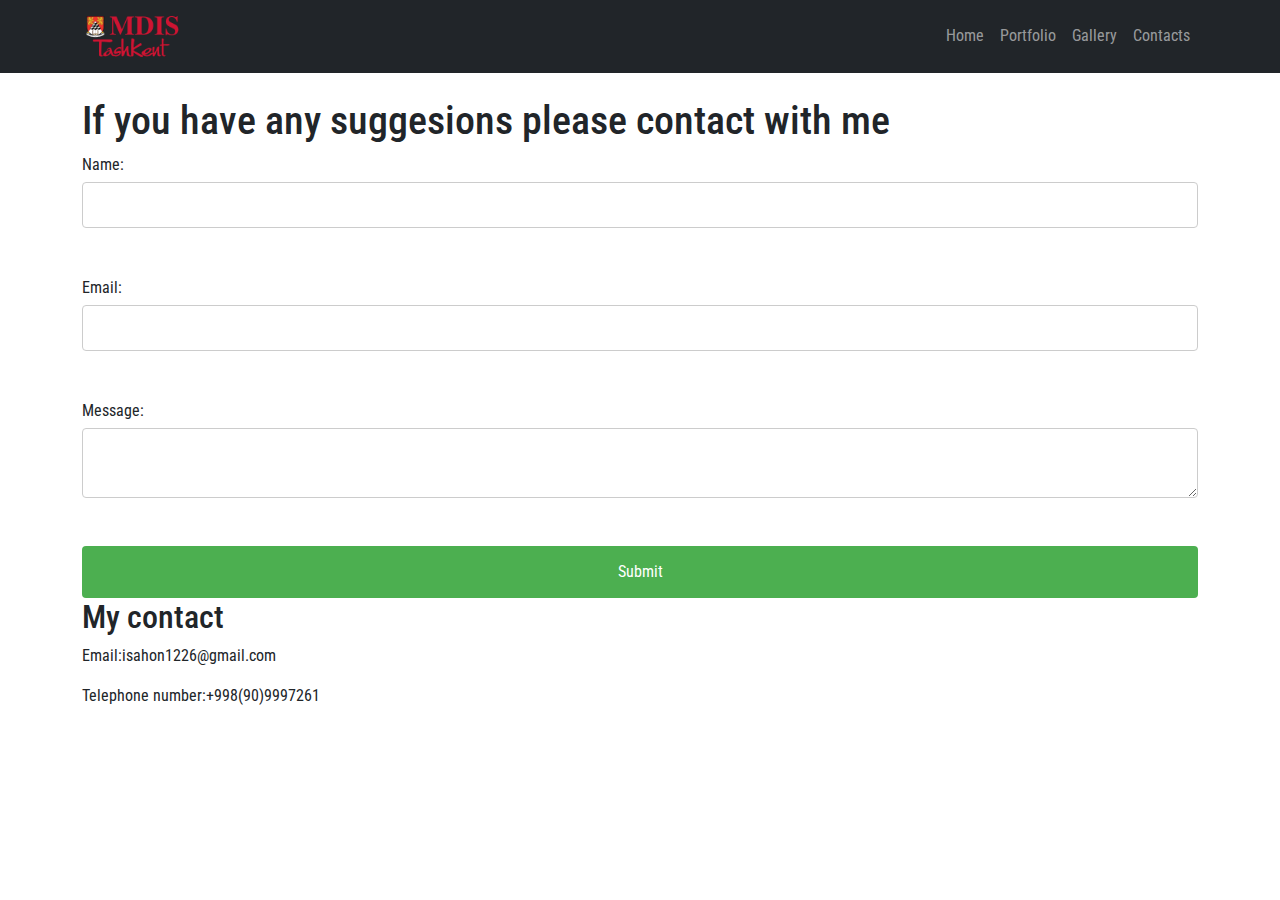
<file: contacts.html>
<!DOCTYPE html>
<html lang="en">

<head>
  <meta charset="UTF-8">
  <meta http-equiv="X-UA-Compatible" content="IE=edge">
  <meta name="viewport" content="width=device-width, initial-scale=1.0">
  <title>My Personal Website | Contacts Page</title>
  <link href="https://cdn.jsdelivr.net/npm/bootstrap@5.1.3/dist/css/bootstrap.min.css" rel="stylesheet">
  <link rel="stylesheet" href="css/style.css">
  <link rel="preconnect" href="https://fonts.googleapis.com">
  <link rel="preconnect" href="https://fonts.gstatic.com" crossorigin>
  <link href="https://fonts.googleapis.com/css2?family=Roboto+Condensed&display=swap" rel="stylesheet">
</head>

<body>
  <header>
    <nav class="navbar navbar-expand-sm bg-dark navbar-dark">
      <div class="container">
        <a class="navbar-brand" href="https://www.mdis.uz">
          <img src="img/logo.png" alt="MDIST Logo">
        </a>
        <button class="navbar-toggler" type="button" data-bs-toggle="collapse" data-bs-target="#collapsibleNavbar">
          <span class="navbar-toggler-icon"></span>
        </button>
        <div class="collapse navbar-collapse" id="collapsibleNavbar">
          <ul class="navbar-nav">
            <li class="nav-item">
              <a class="nav-link" href="index.html">Home</a>
            </li>
            <li class="nav-item">
              <a class="nav-link" href="portfolio.html">Portfolio</a>
            </li>
            <li class="nav-item">
              <a class="nav-link" href="gallery.html">Gallery</a>
            </li>
            <li class="nav-item">
              <a class="nav-link" href="contacts.html">Contacts</a>
            </li>
          </ul>
        </div>
      </div>
    </nav>
  </header>

  <main class="container mt-4">
    <h1>If you have any suggesions please contact with me</h1>
    <section id="contact">
      <form>
        <label for="name">Name:</label>
        <input type="text" id="name" name="name"><br><br>
        <label for="email">Email:</label>
        <input type="email" id="email" name="email"><br><br>
        <label for="message">Message:</label>
        <textarea id="message" name="message"></textarea><br><br>
        <input type="submit" value="Submit">
      </form>
    </section>
    <h2>My contact</h2>
    <p>Email:isahon1226@gmail.com</p>
    <p>Telephone number:+998(90)9997261</p>
  </main>
  <footer>
  </footer>
  <script src="https://cdn.jsdelivr.net/npm/bootstrap@5.1.3/dist/js/bootstrap.bundle.min.js"></script>
  <script src="js/script.js"></script>
</body>

</html>
</file>
<file: css/style.css>
body{
    font-family: 'Roboto Condensed', sans-serif;
}

.navbar-brand img{
    width: 100px;
}

.navbar-collapse{
    flex-grow: unset;
}

.navbar .navbar-nav .nav-link:hover{
    background-color: rgb(202, 136, 136);
    color: black;
}

.navbar .navbar-nav .nav-link:active{
    background-color: rgb(194, 84, 84);
    color: black;
    font-weight: bold;
}

.intro{
    display: flex;
    align-items: center;
    height: 60vh;
}

.intro img{
    width: 100%;
    border-radius: 50%;
    border: 3px solid lightblue;
    overflow: hidden;
}

.name{
    font-size: 30px;
    text-align: center;
    
}

.position{
    font-size: 70px;
    text-align: center;    
}

.location{
    font-size: 65px;
    text-align: center;   
    color: red; 
}

.description{
    font-size: 20px;
    text-align: center;
}

@media(max-width:756px) {
    .position{
        font-size: 35px;
        text-align: center;    
    }
    
    .location{
        font-size: 30px;
        text-align: center;   
        color: red; 
    }

    .intro img{
        width: 400px;
        border-radius: 50%;
        border: 3px solid lightblue;
        overflow: hidden;
    }
}

.gallery {
    display: grid;
    grid-template-columns: repeat(auto-fit, minmax(31%, 1fr));
    grid-gap: 20px;
    margin: 0;
    padding: 0;
    list-style: none;
  }
  
  .gallery-row {
    display: flex;
    flex-wrap: wrap;
    justify-content: center;
  }

  .gallery-item {
    position: relative;
    overflow: hidden;
  }
  
  .gallery-item img {
    display: block;
    width: 100%;
    height: auto;
    transition: transform 0.2s ease-in-out;
  }
  
  .gallery-item:hover img {
    transform: scale(1.1);
  }
  
  .gallery-caption {
    position: absolute;
    bottom: 0;
    left: 0;
    right: 0;
    background-color: rgba(0, 0, 0, 0.8);
    color: #fff;
    padding: 10px;
    text-align: center;
    opacity: 0;
    transition: opacity 0.2s ease-in-out;
  }
  
  .gallery-item:hover .gallery-caption {
    opacity: 1;
  }
  
  .modal {
    display: none;
    position: fixed;
    z-index: 999;
    top: 0;
    left: 0;
    width: 100%;
    height: 100%;
    background-color: rgba(0, 0, 0, 0.9);
  }
  
  .modal-close {
    position: absolute;
    top: 10px;
    right: 20px;
    font-size: 30px;
    font-weight: bold;
    color: #fff;
    cursor: pointer;
  }
  
  #modal-image {
    display: block;
    max-width: 90%;
    max-height: 90%;
    margin: 0 auto;
  }

  label {
    display: block;
    margin-bottom: 5px;
  }
  
  input, select, textarea {
    display: block;
    padding: 10px;
    border: 1px solid #ccc;
    border-radius: 4px;
    width: 100%;
  }
  
  input[type="submit"] {
    background-color: #4CAF50;
    color: #fff;
    padding: 14px 20px;
    border: none;
    border-radius: 4px;
    cursor: pointer;
  }
  
  input[type="submit"]:hover {
    background-color: #3e8e41;
  }
  .footer .copy {
    display: flex;
    justify-content: space-between;
    align-items: center;
    background-color: #302f49;
    padding: 40px 80px;
    color: #fff;
  }
</file>
